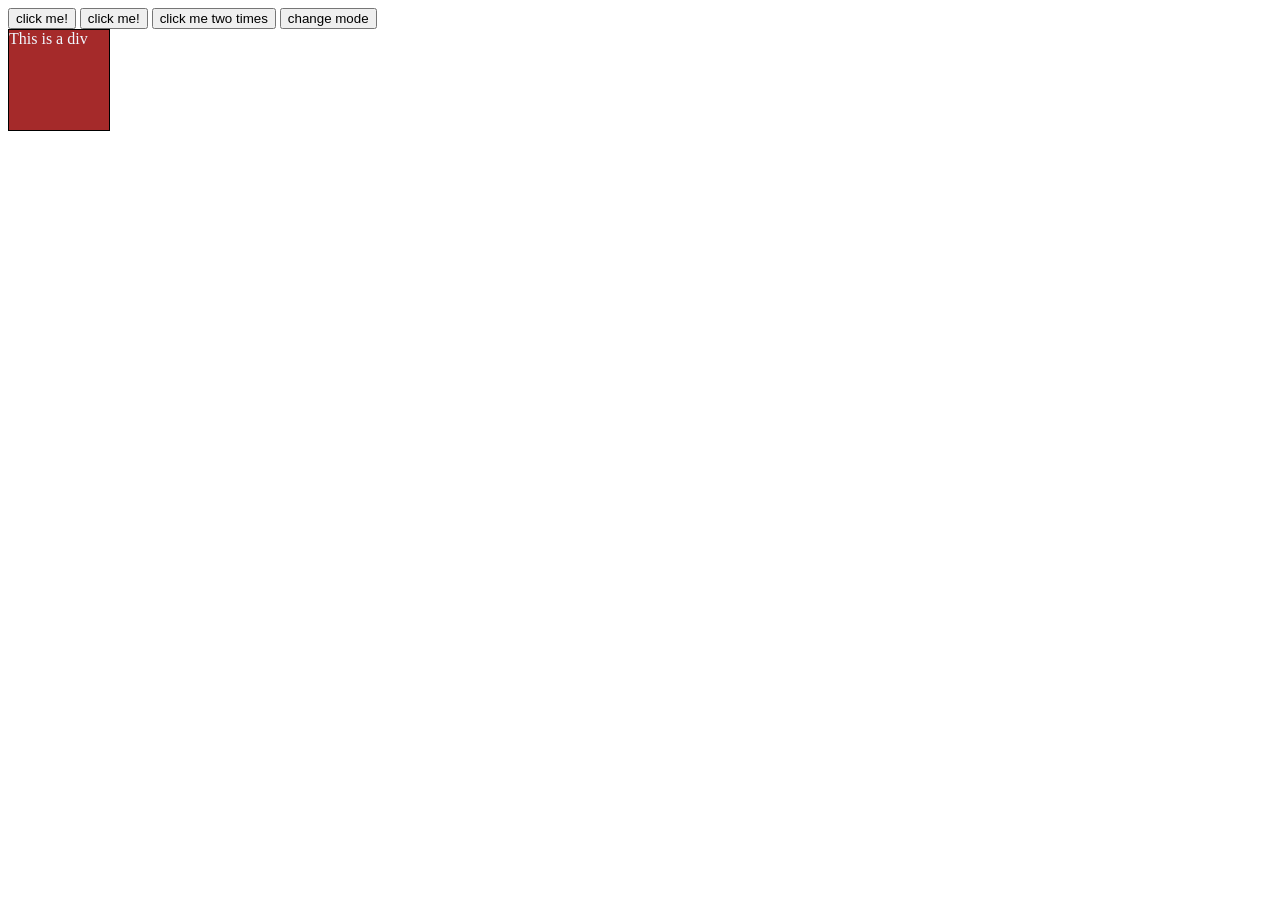
<file: index.html>
<!DOCTYPE html>
<html lang="en">
<head>
    <meta charset="UTF-8">
    <meta name="viewport" content="width=device-width, initial-scale=1.0">
    <link rel="stylesheet" href="style.css">
    <title>Document</title>
</head>
<body>
    <button onclick="console.log('button click');alert('HI')">click me!</button>
    <button id="btn1">click me!</button>
    <button ondblclick="console.log('button double click');alert('Hello')">click me two times</button>
   <button id="change">change mode</button>
    <div>
        This is a div
    </div>
    <!-- inline event handling -->
    <script src="seven.js"></script>
</body>
</html>
</file>
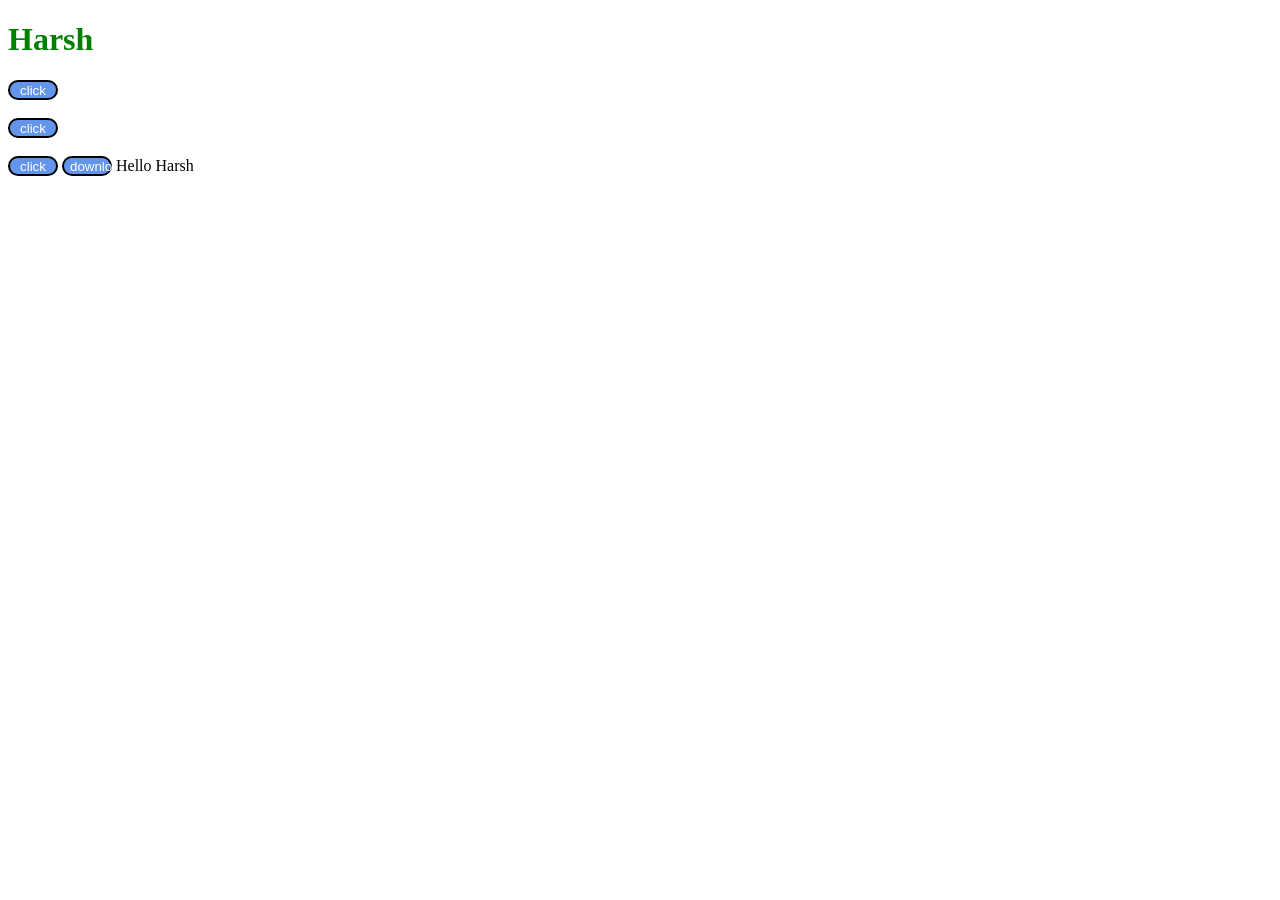
<file: JS(Revision 2)/index.html>
<!DOCTYPE html>
<html lang="en">
<head>
    <meta charset="UTF-8">
    <meta name="viewport" content="width=device-width, initial-scale=1.0">
    <link rel="stylesheet" href="style.css">
    <title>Document</title>
    <script>
        function fun()
        {
           document.getElementById("1").innerHTML="Rahul";
        }
    </script>
</head>
<body>
    <h1 id="1">Harsh</h1>
    <button onclick="fun()">click</button> <br> <br>
    <button onclick="fun2()">click</button><br> <br>
    <button onclick="fun3()">click</button>
    <button  id="B4" onclick="console.log('hello'); print();">download</button> 
    <script>

        let a=prompt("enter your name");
        console.log(a);
        document.write("Hello Harsh");
        alert("System Error")
        function fun3(){
            document.getElementById("1").innerHTML="Prakhar";
        }
    </script>
    <script src="script.js"></script>
</body>
</html>
</file>
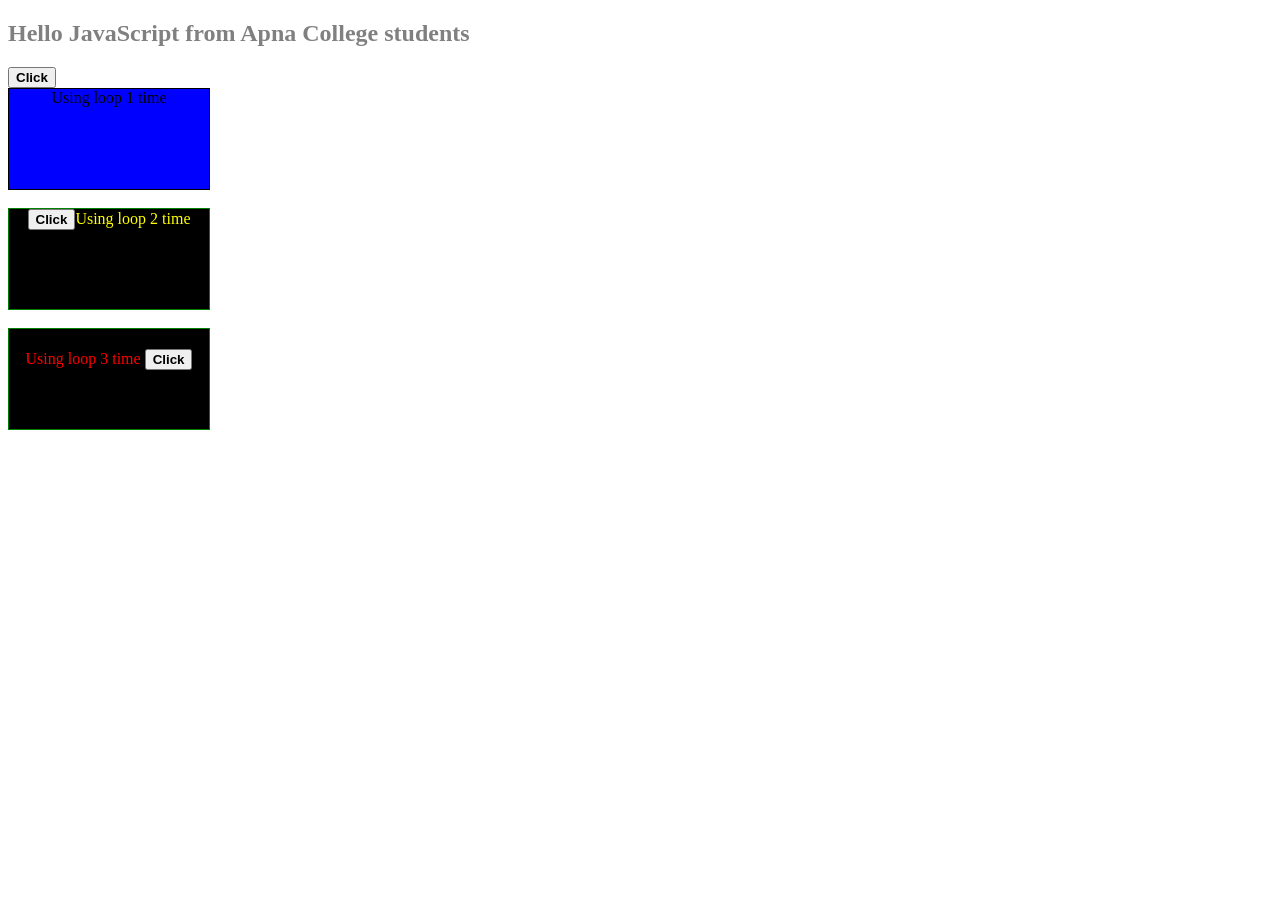
<file: Practice(Js)/first.html>
<!DOCTYPE html>
<html lang="en">
<head>
    <meta charset="UTF-8">
    <meta name="viewport" content="width=device-width, initial-scale=1.0">
    <title>Practice-1</title>
    <link rel="stylesheet" href="first.css">
</head>
<body>
    <h2>Hello JavaScript</h2>
    <div class="DOM" id="one"></div>
    <br>
    <div class="DOM"></div>
    <br>
    <div class="DOM"></div>
    <p id="para">YO</p>
    <script src="first.js"></script>
</body>
</html>
</file>
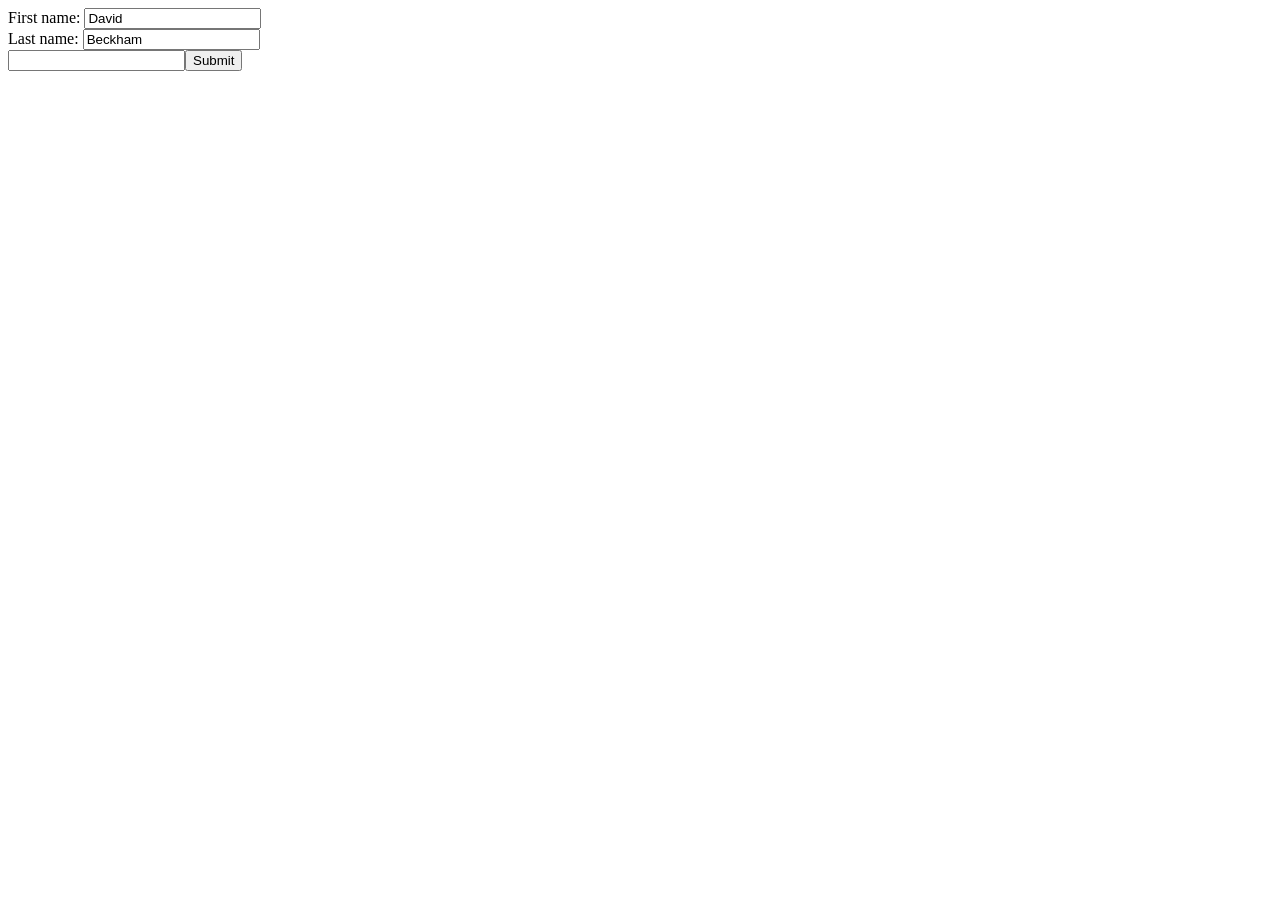
<file: Practice(Js)/five.html>
<!DOCTYPE html>
<html><head>
<meta charset=utf-8 />
<title>Return first and last name from a form - w3resource</title>
</head><body>
<form id="form1">
First name: <input type="text" name="fname" value="David"><br>
Last name: <input type="text" name="lname" value="Beckham"><br>
<input type="submit" value="Submit" id="btn">
</form>
<script src="five.js"></script>
</body>
</html>
</file>
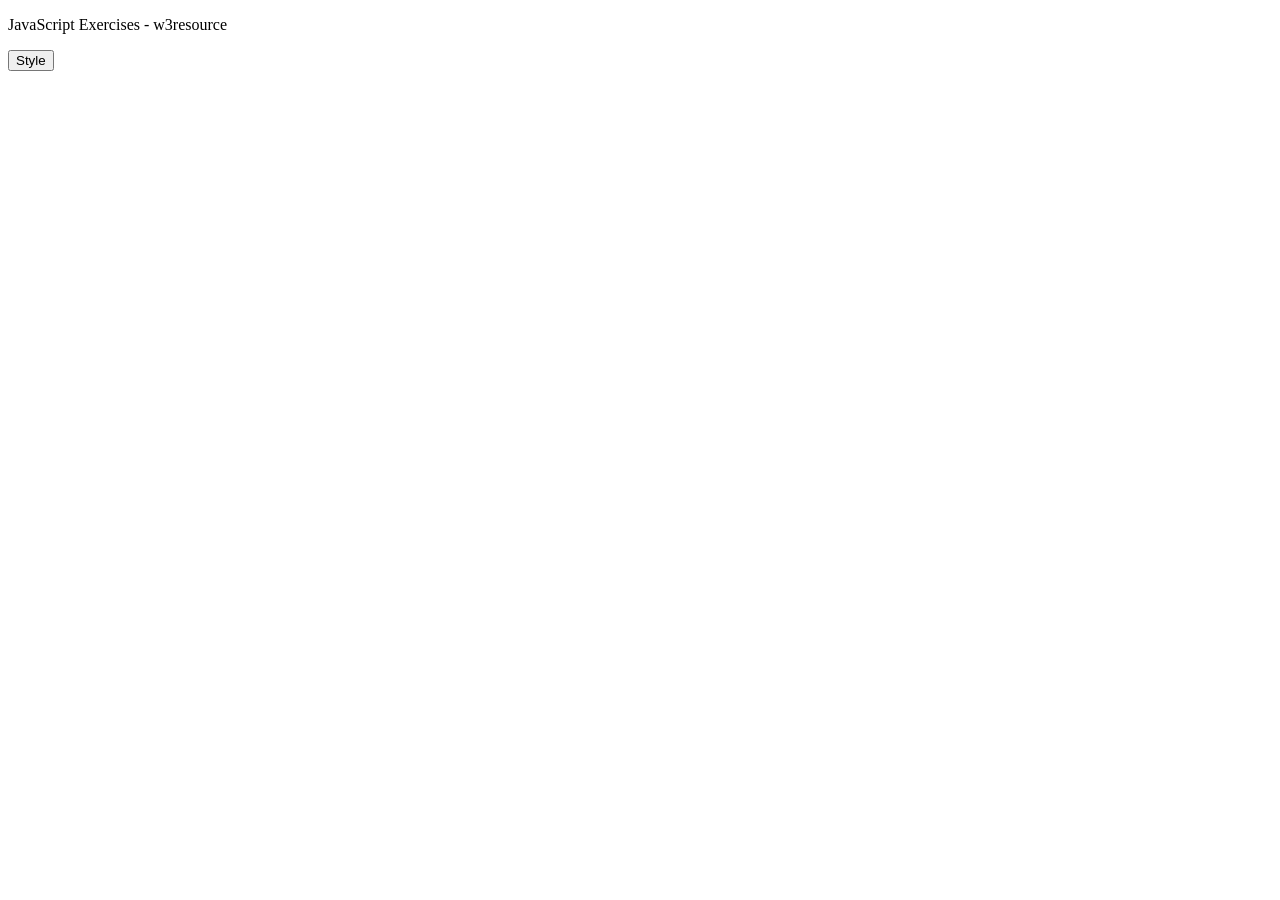
<file: Practice(Js)/four.html>
<!DOCTYPE html>
<html>
<head>
<meta charset=utf-8 />
<title>JS DOM paragraph style</title>
</head> 
<body>
<p id ='text'>JavaScript Exercises - w3resource</p> 
<div>
<button>Style</button>
</div>
<script src="four.js" ></script>
</body>
</html>
</file>
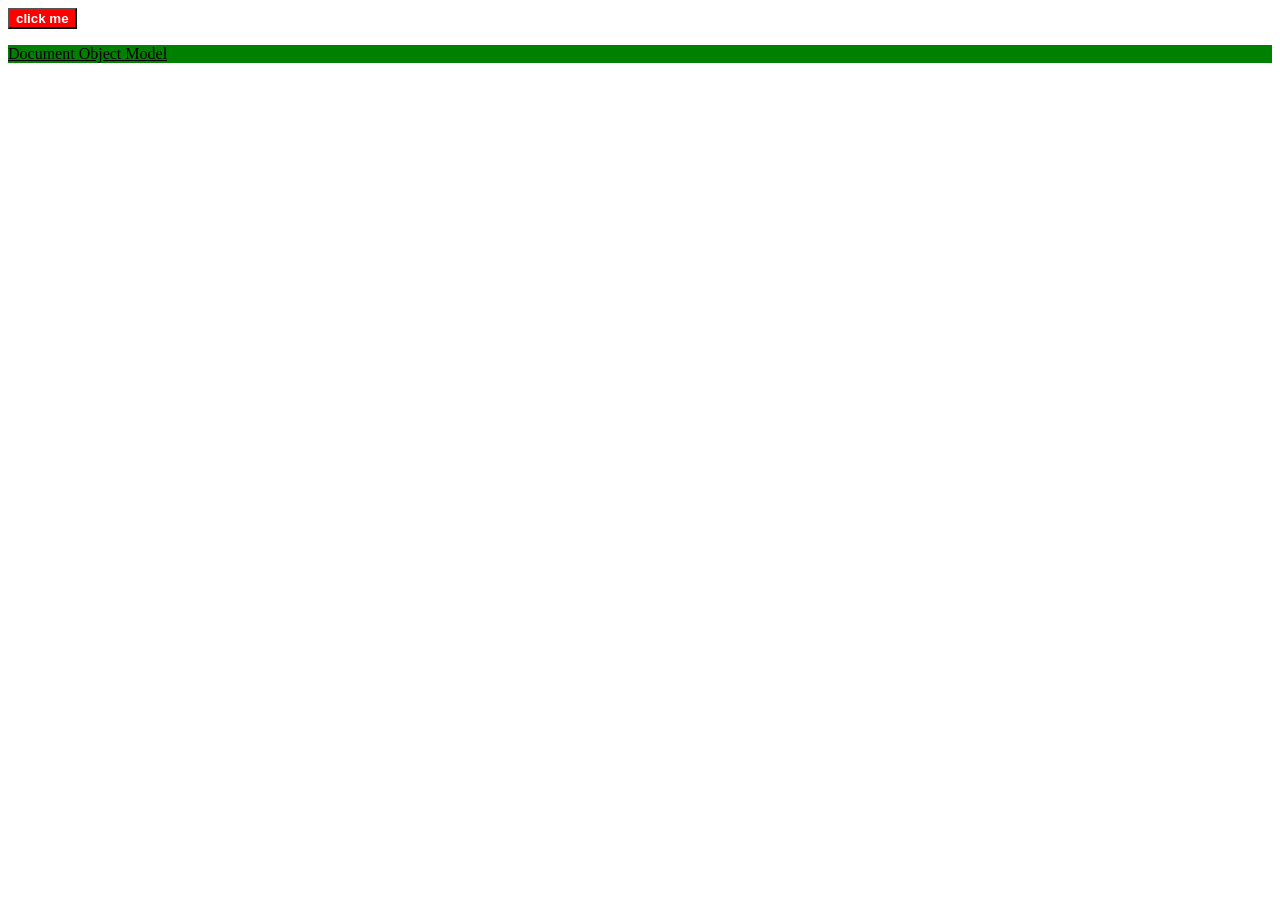
<file: Practice(Js)/second.html>
<!DOCTYPE html>
<html lang="en">
<head>
    <meta charset="UTF-8">
    <meta name="viewport" content="width=device-width, initial-scale=1.0">
    <link rel="stylesheet" href="second.css">
    <title>Document</title>
</head>
<body>
    <script src="second.js"></script>
</body>
</html>
</file>
<file: style.css>
div{
    height: 100px;
    width:100px;
    border: 1px solid black;
    background-color: brown;
    color: aliceblue;
    
}
</file>
<file: JS(Revision 2)/style.css>
h1{
    color: green;
}
button{
    width: 50px;
    height: 20px;
    color:white;
    background-color: cornflowerblue;
    border: 2px solid black;
    border-radius: 30px;

}
</file>
<file: Practice(Js)/first.css>
.DOM{
height: 100px;
width: 200px;
background-color:black;
text-align: center;
border: 1px solid green;
}
</file>
<file: Practice(Js)/second.css>
.pk{
    color:black;
}
.pg{
    background-color: green;
}
</file>
